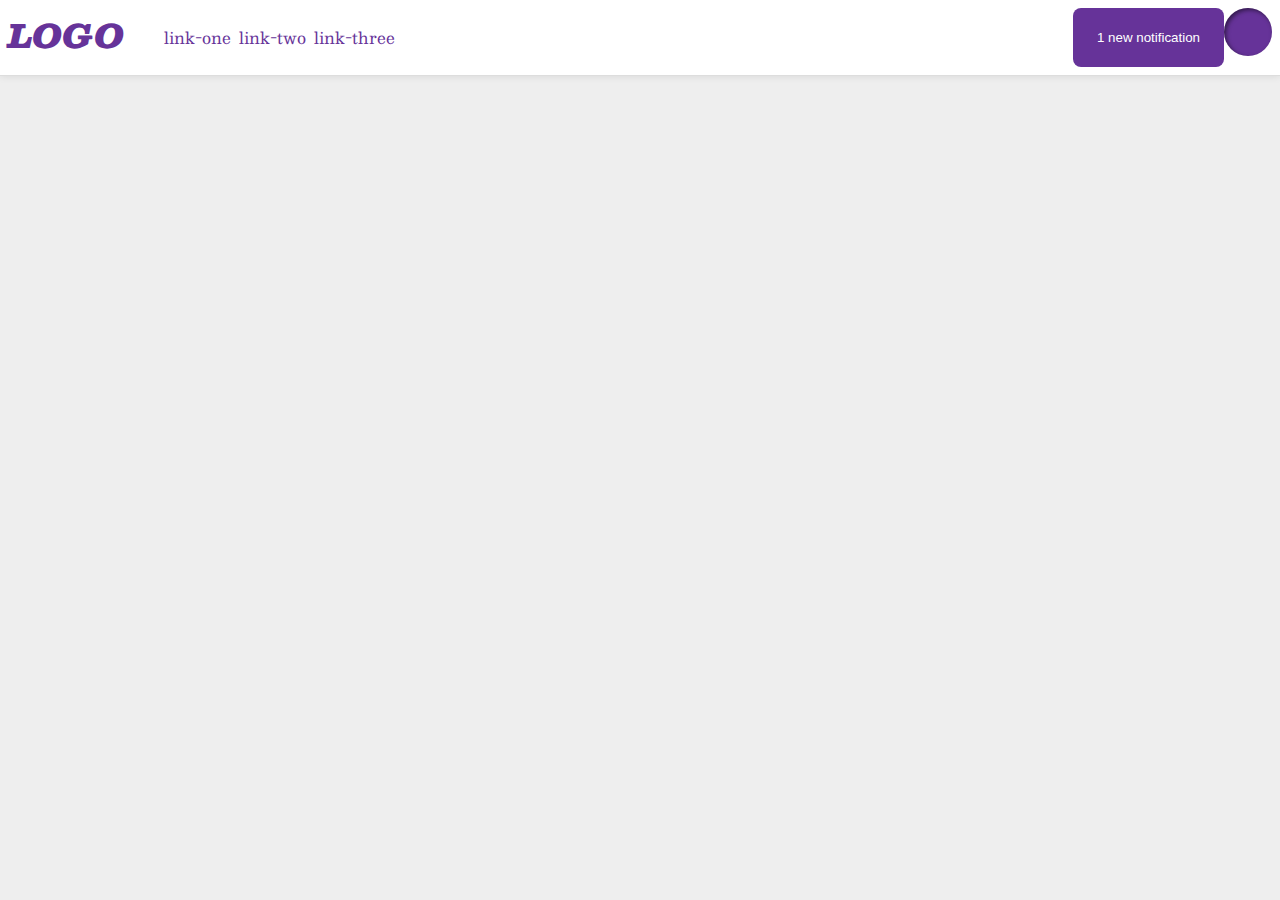
<file: flex/03-flex-header-2/index.html>
<!DOCTYPE html>
<html lang="en">
  <head>
    <meta charset="UTF-8">
    <meta http-equiv="X-UA-Compatible" content="IE=edge">
    <meta name="viewport" content="width=device-width, initial-scale=1.0">
    <title>Flex Header 2</title>
    <link rel="stylesheet" href="style.css">
  </head>
  <body>
    <div class="header">
      <div class="logo">
        LOGO
      </div>
      <ul class="links">
        <li><a href="google.com">link-one</a></li>
        <li><a href="google.com">link-two</a></li>
        <li><a href="google.com">link-three</a></li>
      </ul>

      <button class="notification">
        1 new notification
      </button>
      <div class="profile-image"></div>
      
    </div>
  </body>
</html>
</file>
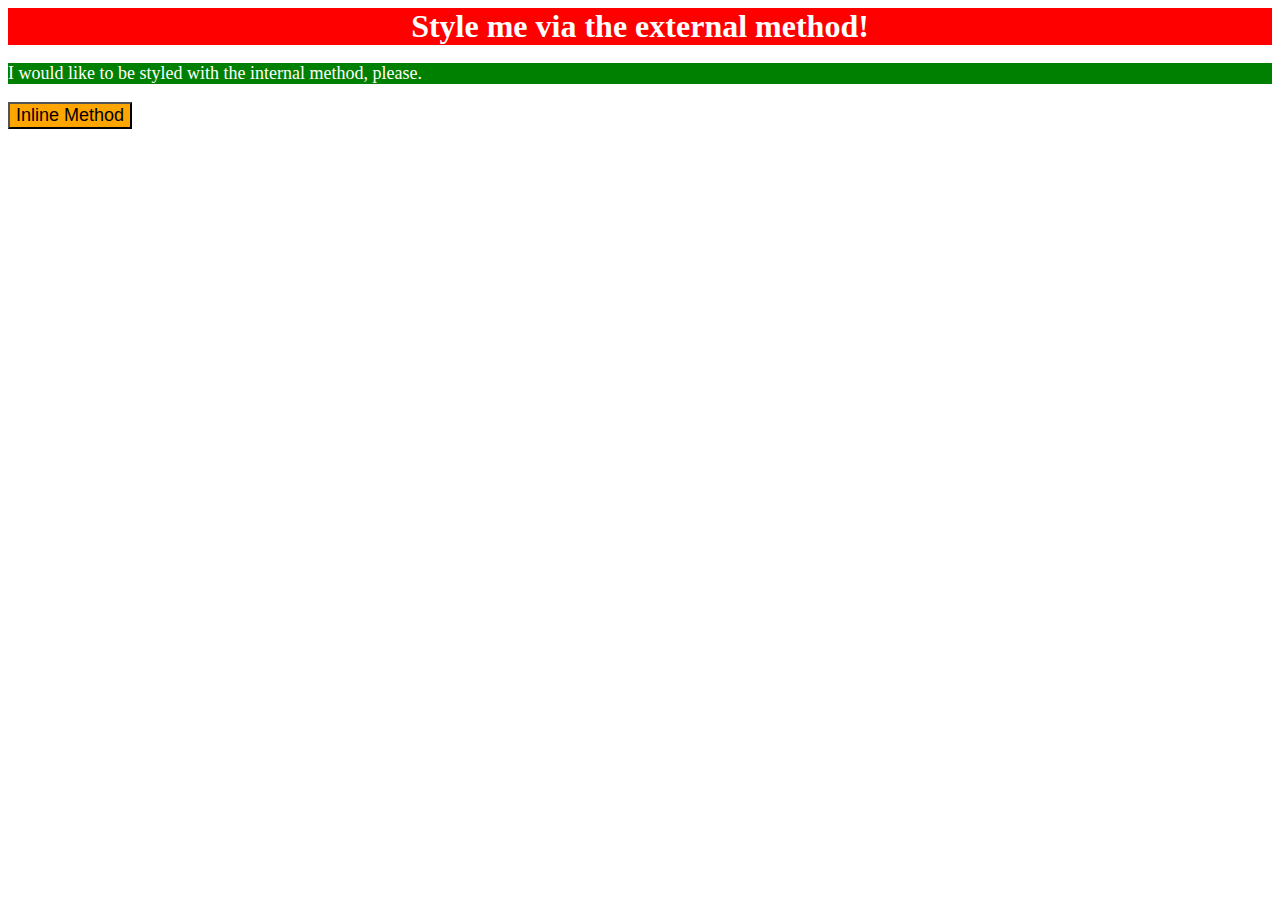
<file: foundations/01-css-methods/index.html>
<!DOCTYPE html>
<html lang="en">
  <head>
    <meta charset="UTF-8">
    <meta http-equiv="X-UA-Compatible" content="IE=edge">
    <meta name="viewport" content="width=device-width, initial-scale=1.0">
    <title>Methods for Adding CSS</title>
    <link rel="stylesheet" href="styles.css">
    <style>
      p {
        color: white;
        background-color: green;
        font-size: 18px;
      }
    </style>
  </head>
  <body>
    <div>Style me via the external method!</div>
    <p>I would like to be styled with the internal method, please.</p>
    <button style="background-color: orange; font-size: 18px;">Inline Method</button>
  </body>
</html>
</file>
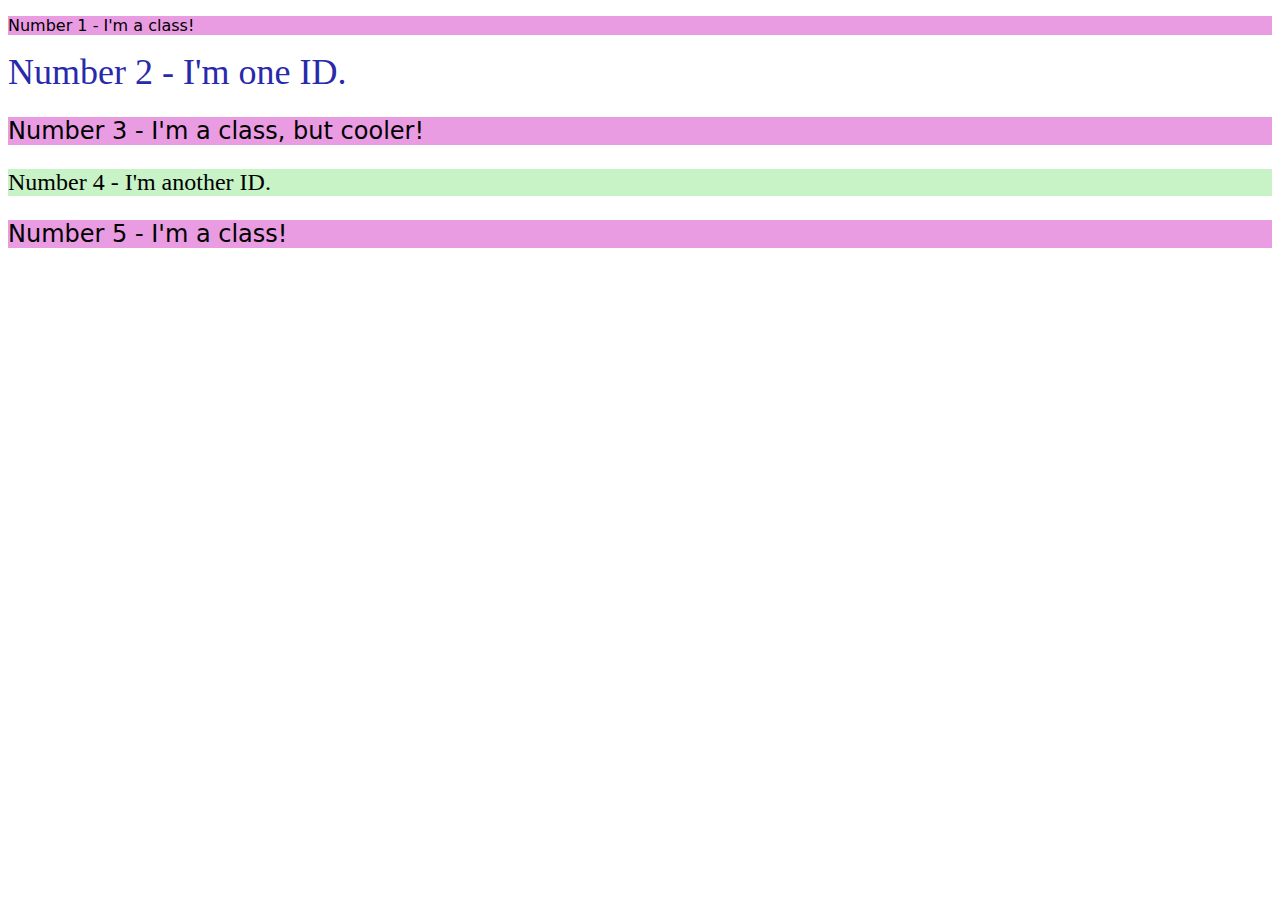
<file: foundations/02-class-id-selectors/index.html>
<!DOCTYPE html>
<html lang="en">
  <head>
    <meta charset="UTF-8">
    <meta http-equiv="X-UA-Compatible" content="IE=edge">
    <meta name="viewport" content="width=device-width, initial-scale=1.0">
    <title>Class and ID Selectors</title>
    <link rel="stylesheet" href="style.css">
  </head>
  <body>
    <p class="odds">Number 1 - I'm a class!</p>
    <div id="numbertwo">Number 2 - I'm one ID.</div>
    <p class="odds size-24">Number 3 - I'm a class, but cooler!</p>
    <div id="numberfour" class="size-24">Number 4 - I'm another ID.</div>
    <p class="odds size-24">Number 5 - I'm a class!</p>
  </body>
</html>
</file>
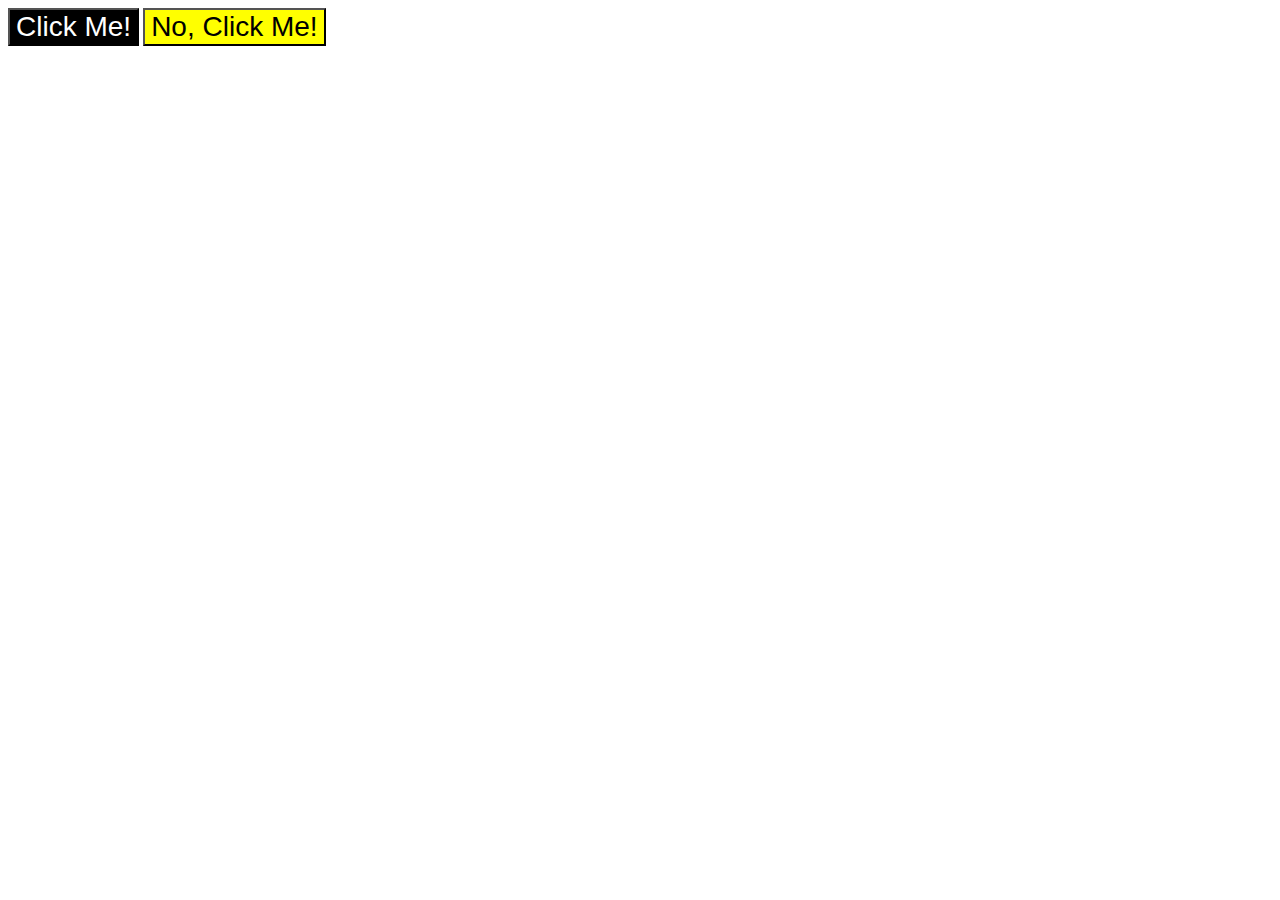
<file: foundations/03-grouping-selectors/index.html>
<!DOCTYPE html>
<html lang="en">
  <head>
    <meta charset="UTF-8">
    <meta http-equiv="X-UA-Compatible" content="IE=edge">
    <meta name="viewport" content="width=device-width, initial-scale=1.0">
    <title>Grouping Selectors</title>
    <link rel="stylesheet" href="style.css">
  </head>
  <body>
    <button class="button-one">Click Me!</button>
    <button class="button-two">No, Click Me!</button>
  </body>
</html>
</file>
<file: flex/03-flex-header-2/style.css>
/* this is some magical font-importing.  
you'll learn about it later. */
@import url('https://fonts.googleapis.com/css2?family=Besley:ital,wght@0,400;1,900&display=swap');

body {
  margin: 0;
  background: #eee;
  font-family: Besley, serif;
}

.header {
  background: white;
  border-bottom: 1px solid #ddd;
  box-shadow: 0 0 8px rgba(0,0,0,.1);
  display: flex;
  padding: 8px;
}

.profile-image {
  background: rebeccapurple;
  box-shadow: inset 2px 2px 4px rgba(0,0,0,.5);
  border-radius: 50%;
  width: 48px;
  height: 48px;
}

.logo {
  color: rebeccapurple;
  font-size: 32px;
  font-weight: 900;
  font-style: italic;
}

.links {
  flex: 1;
  align-items: center;
  gap: 8px;
}

.notification {

}

button {
  border: none;
  border-radius: 8px;
  background: rebeccapurple;
  color: white;
  padding: 8px 24px;
}

a {
  /* this removes the line under our links */
  text-decoration: none;
  color: rebeccapurple;
}

ul {
  list-style-type: none;
  display: flex;
}
</file>
<file: foundations/01-css-methods/styles.css>
div {
    color: white;
    background-color: red;
    font-size: 32px;
    text-align: center;
    font-weight: bold;
}
</file>
<file: foundations/02-class-id-selectors/style.css>
.odds {
    background-color: #e99ce2;
    font-family: Verdana, DejaVu Sans, sans-serif;
}

#numbertwo {
    color: rgb(41, 41, 172);
    font-size: 36px;
}

#numberfour {
    background-color: rgb(199, 243, 199);
}

.size-24 {
    font-size: 24px;
}
</file>
<file: foundations/03-grouping-selectors/style.css>
.button-one, .button-two {
    font-size: 28px;
    font-family: Helvetica, "Times New Roman", sans-serif;
}


.button-one {
    background-color: black;
    color: white;
}

.button-two {
    background-color: yellow;
}
</file>
